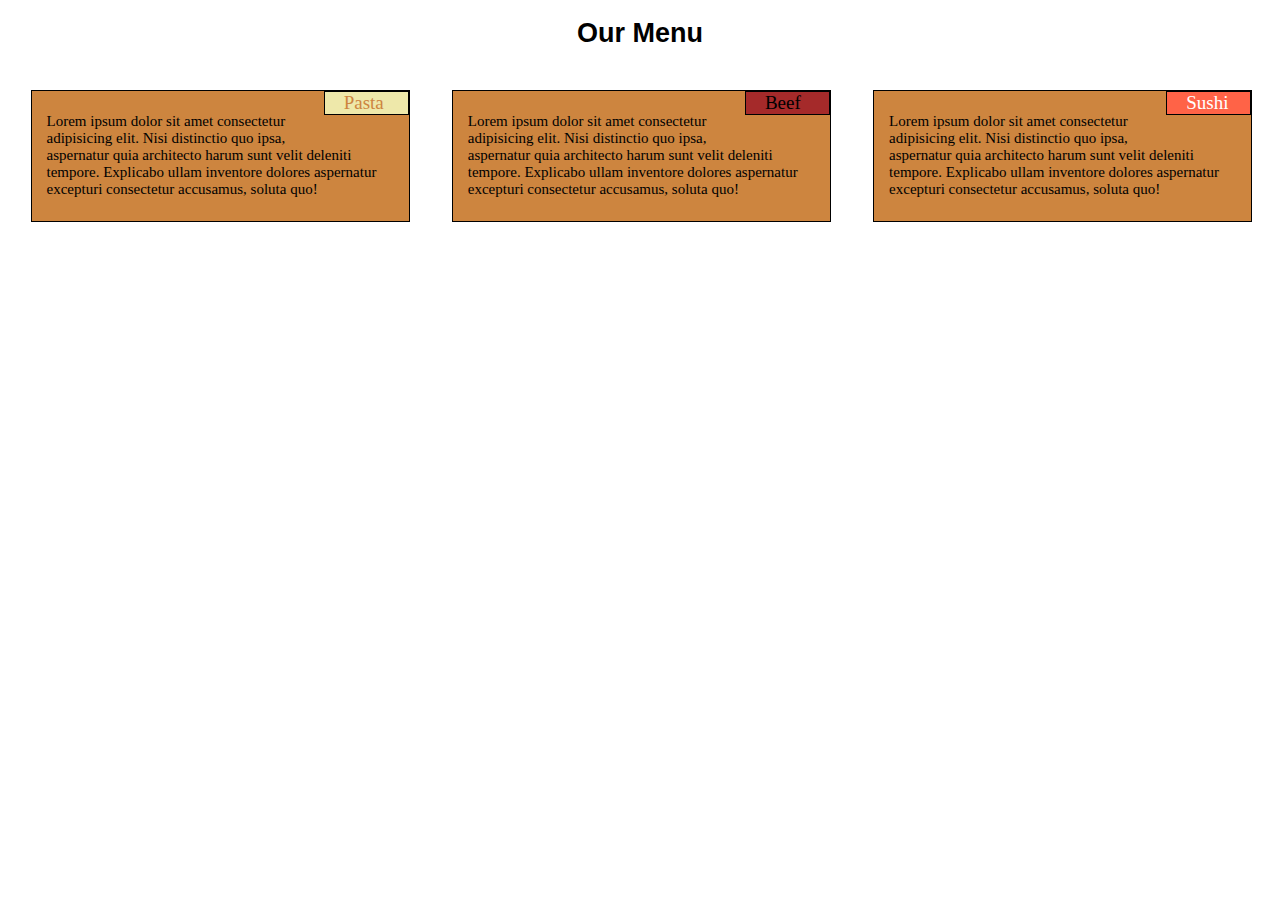
<file: module2-solution/index.html>
<!DOCTYPE html>
<html>
<head>
    <meta charset="UTF-8">
    <meta name="viewport" content="width=device-width, initial-scale=1.0">
    <link rel="stylesheet" href="css/style.css">
    <title>Assignment solution for Module2</title>
</head>
<body>
    <h1>Our Menu</h1>
    <div class="container">
        <div class="row">
            <div class="col-lg-4 col-md-6 col-sm-12">
                    <section class="p1">
                    <p id="p1">Pasta</p>
                  <article > Lorem ipsum dolor sit amet consectetur adipisicing elit. Nisi distinctio quo ipsa,
                     aspernatur quia architecto harum sunt velit deleniti tempore.
                     Explicabo ullam inventore dolores aspernatur excepturi consectetur accusamus, soluta quo!</article>
                    </section>
            </div>
            <div class="col-lg-4 col-md-6 col-sm-12">
                <section class="p2">
                    <p id="p2">Beef</p>
                     <article > Lorem ipsum dolor sit amet consectetur adipisicing elit. Nisi distinctio quo ipsa,
                            aspernatur quia architecto harum sunt velit deleniti tempore.
                            Explicabo ullam inventore dolores aspernatur excepturi consectetur accusamus, soluta quo!</article>
                        </section>
            </div>
            <div class="col-lg-4 col-md-12 col-sm-12">
                <section class="p3">
                    <p id="p3">Sushi</p>
                     <article >  Lorem ipsum dolor sit amet consectetur adipisicing elit. Nisi distinctio quo ipsa,
                            aspernatur quia architecto harum sunt velit deleniti tempore.
                            Explicabo ullam inventore dolores aspernatur excepturi consectetur accusamus, soluta quo!</article>
                        </section>
            </div>
    </div>
    </div>
</body>
</html>
</file>
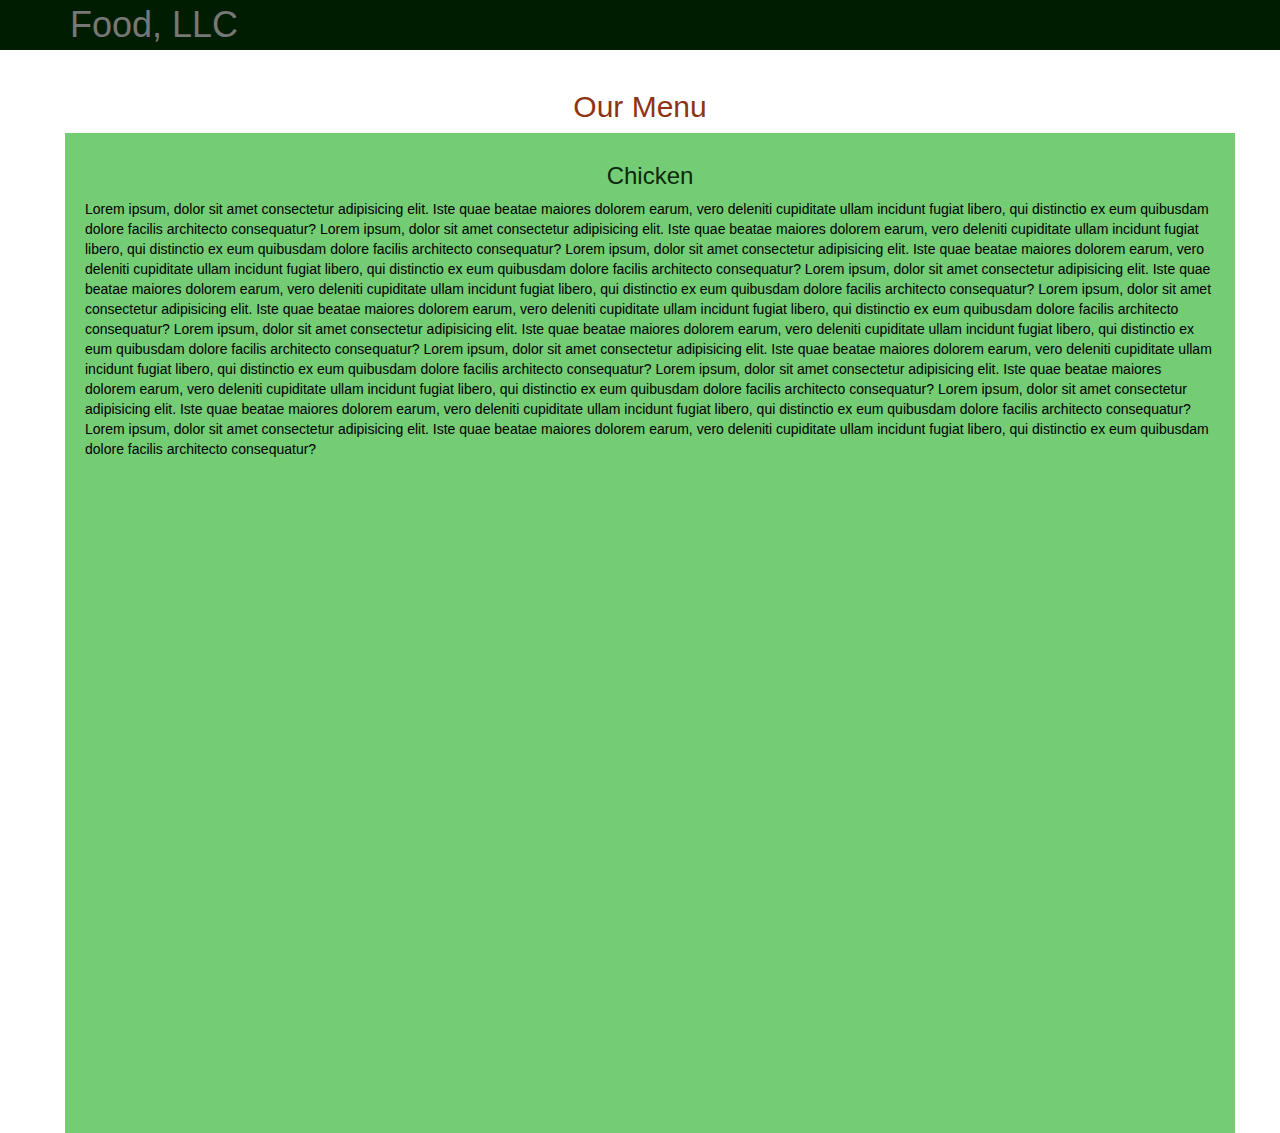
<file: module3-solution/index.html>
<!DOCTYPE html>
<html lang="en">
<head>
    <meta charset="UTF-8">
    <meta name="viewport" content="width=device-width, initial-scale=1.0">
    <meta http-equiv="X-UA-Compatible" content="ie=edge">
    
    <!-- Bootstrap CSS -->
    <link rel="stylesheet" href="css/bootstrap.min.css">
    <link rel="stylesheet" href="css/style.css">
    <title>module-3 solution</title>
</head>

<body>
    <header>
        <nav id="header-nav" class="navbar navbar-default">
            <div class="container">
                 <div class="navbar-header">
                            <div class="navbar-brand">
                                <h1>Food, LLC</h1>
                                </div>
                                <button class="navbar-toggle collapsed " type="button" data-toggle="collapse" data-target="#collapsable-nav"
                aria-controls="navbarText" aria-expanded="false" aria-label="Toggle navigation">
                    <span class="icon-bar"></span>
                    <span class="icon-bar"></span>
                    <span class="icon-bar"></span>
                  </button></div>
                  <div id="collapsable-nav" class="collapse navbar-collapse">
                  <ul id="nav-item" class="nav navbar-nav visible-xs">
                      <li><a href="#Chicken">Chicken</a></li>
                      <li><a href="">Beef</a></li>
                      <li><a href="">Sushi</a></li>
                  </ul>
           
            </div>
        </nav>
    </header>
    <!--Header ends here-->
<section>
    <h2>Our Menu</h2>
    <div class="container">
        <div class="row">
            <div class="col-md-12 col-sm-12 c0l-xs-12" id="Chicken"><h3>Chicken</h3>
            <p>Lorem ipsum, dolor sit amet consectetur adipisicing elit. Iste quae beatae maiores dolorem earum,
                 vero deleniti cupiditate ullam incidunt fugiat libero,
                 qui distinctio ex eum quibusdam dolore facilis architecto consequatur?
                 Lorem ipsum, dolor sit amet consectetur adipisicing elit. Iste quae beatae maiores dolorem earum,
                 vero deleniti cupiditate ullam incidunt fugiat libero,
                 qui distinctio ex eum quibusdam dolore facilis architecto consequatur?
                 Lorem ipsum, dolor sit amet consectetur adipisicing elit. Iste quae beatae maiores dolorem earum,
                 vero deleniti cupiditate ullam incidunt fugiat libero,
                 qui distinctio ex eum quibusdam dolore facilis architecto consequatur?
                 Lorem ipsum, dolor sit amet consectetur adipisicing elit. Iste quae beatae maiores dolorem earum,
                 vero deleniti cupiditate ullam incidunt fugiat libero,
                 qui distinctio ex eum quibusdam dolore facilis architecto consequatur?
                 Lorem ipsum, dolor sit amet consectetur adipisicing elit. Iste quae beatae maiores dolorem earum,
                 vero deleniti cupiditate ullam incidunt fugiat libero,
                 qui distinctio ex eum quibusdam dolore facilis architecto consequatur?
                 Lorem ipsum, dolor sit amet consectetur adipisicing elit. Iste quae beatae maiores dolorem earum,
                 vero deleniti cupiditate ullam incidunt fugiat libero,
                 qui distinctio ex eum quibusdam dolore facilis architecto consequatur?
                 Lorem ipsum, dolor sit amet consectetur adipisicing elit. Iste quae beatae maiores dolorem earum,
                 vero deleniti cupiditate ullam incidunt fugiat libero,
                 qui distinctio ex eum quibusdam dolore facilis architecto consequatur?
                 Lorem ipsum, dolor sit amet consectetur adipisicing elit. Iste quae beatae maiores dolorem earum,
                 vero deleniti cupiditate ullam incidunt fugiat libero,
                 qui distinctio ex eum quibusdam dolore facilis architecto consequatur?
                 Lorem ipsum, dolor sit amet consectetur adipisicing elit. Iste quae beatae maiores dolorem earum,
                 vero deleniti cupiditate ullam incidunt fugiat libero,
                 qui distinctio ex eum quibusdam dolore facilis architecto consequatur?
                 Lorem ipsum, dolor sit amet consectetur adipisicing elit. Iste quae beatae maiores dolorem earum,
                 vero deleniti cupiditate ullam incidunt fugiat libero,
                 qui distinctio ex eum quibusdam dolore facilis architecto consequatur?</p></div>
        </div>
    </div>

    
</section>
</body>

<!-- Optional JavaScript -->
    <!-- jQuery first, then Popper.js, then Bootstrap JS -->
    <script src="js/jquery.min.js"></script>
    <script src="js/jquery.js"></script>
    <script src="js/bootstrap.min.js"></script>
  
</html>
</file>
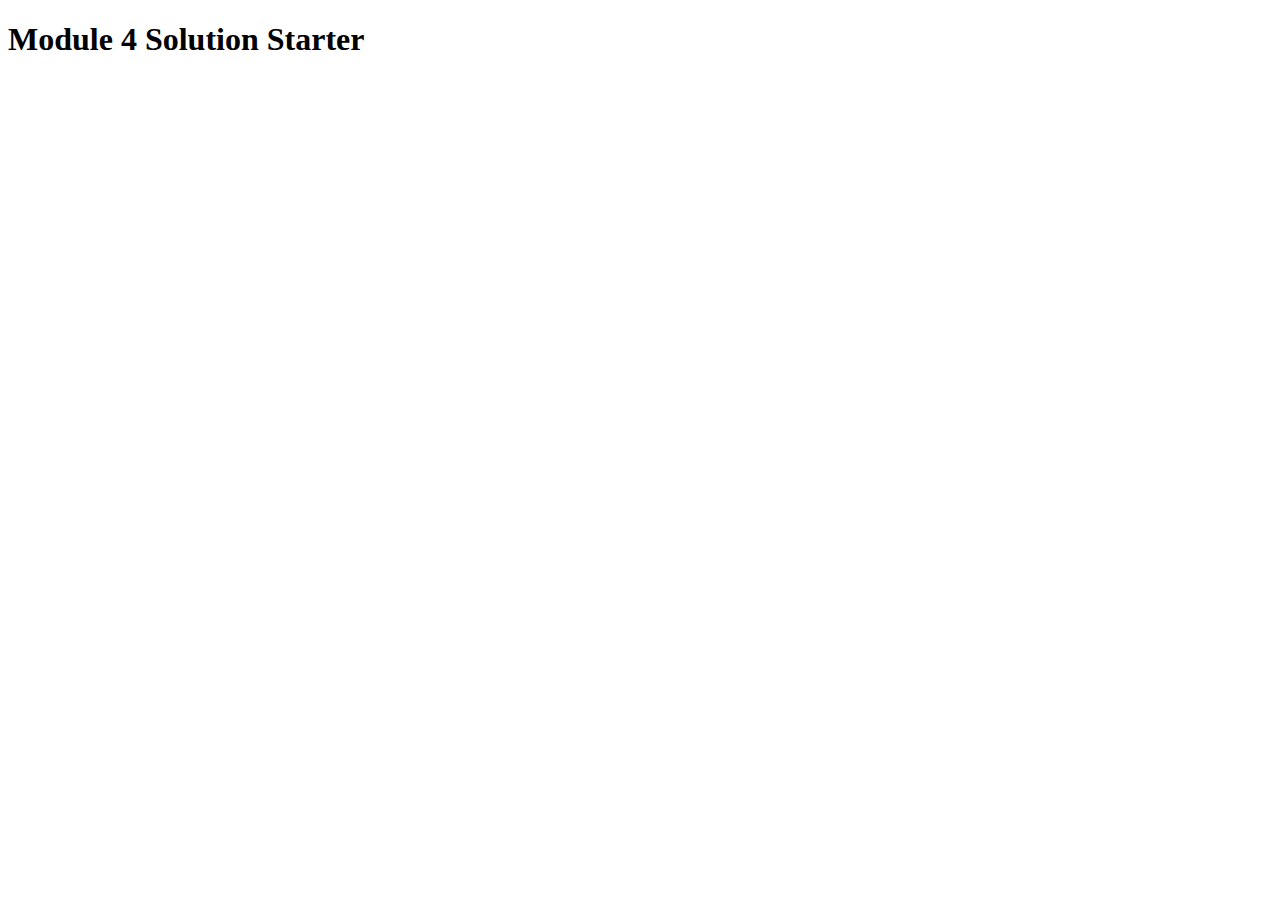
<file: module4-solution/index.html>
<!DOCTYPE html>
<html>
<head>
  <meta charset="utf-8">
  <title>Module 4 Solution Starter</title>
  <script src="SpeakHello.js"></script>
  <script src="SpeakGoodBye.js"></script>
  <script src="script.js"></script>
</head>
<body>
  <h1>Module 4 Solution Starter</h1>
</body>
</html>
</file>
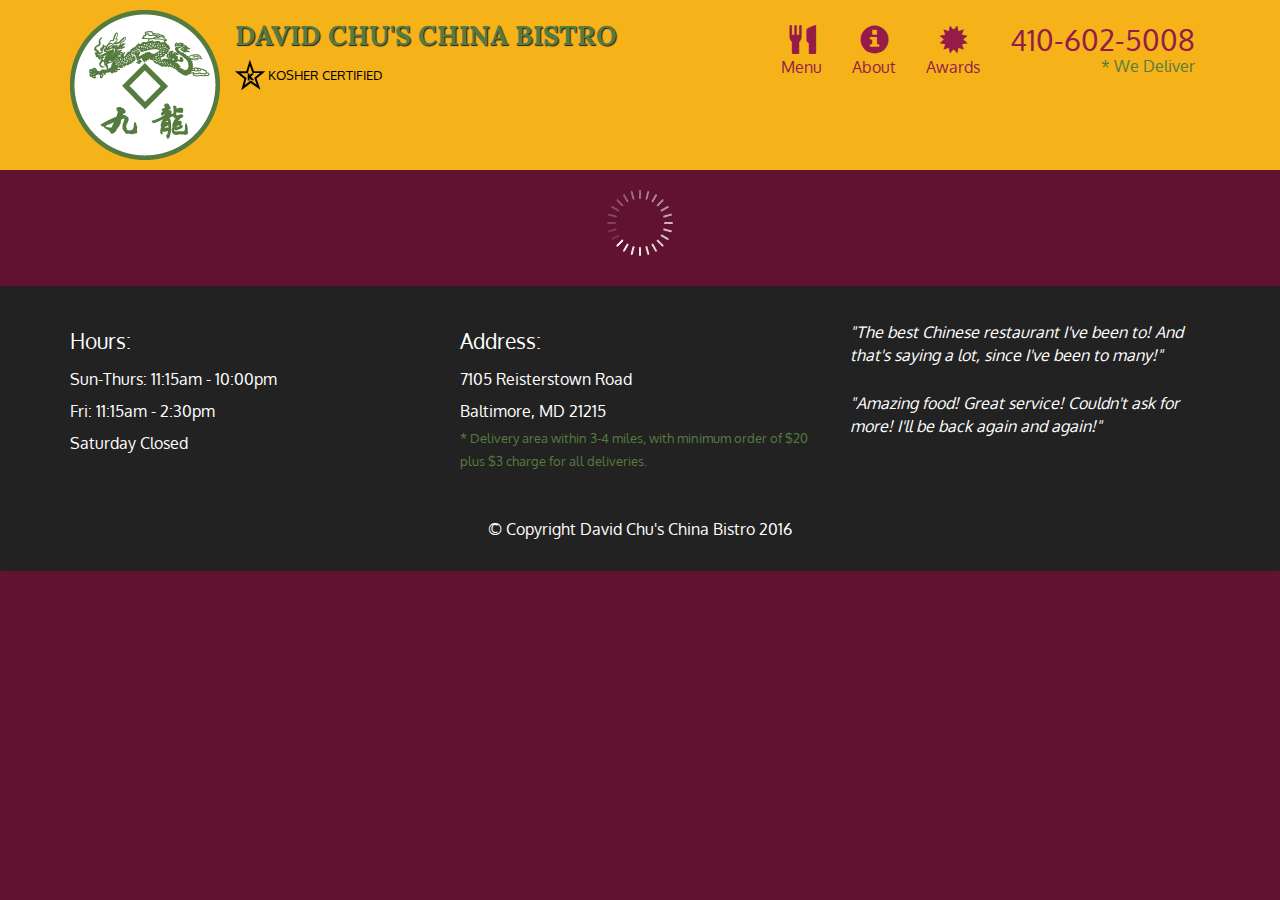
<file: module5-solution/index.html>
<!doctype html>
<html lang="en">
  <head>
    <meta charset="utf-8">
    <meta http-equiv="X-UA-Compatible" content="IE=edge">
    <meta name="viewport" content="width=device-width, initial-scale=1">
    <title>David Chu's China Bistro</title>
    <link rel="stylesheet" href="css/bootstrap.min.css">
    <link rel="stylesheet" href="css/styles.css">
    <link href='https://fonts.googleapis.com/css?family=Oxygen:400,300,700' rel='stylesheet' type='text/css'>
    <link href='https://fonts.googleapis.com/css?family=Lora' rel='stylesheet' type='text/css'>
  </head>
<body>
  <header>
    <nav id="header-nav" class="navbar navbar-default">
      <div class="container">
        <div class="navbar-header">
          <a href="index.html" class="pull-left visible-md visible-lg">
            <div id="logo-img" alt="Logo image"></div>
          </a>

          <div class="navbar-brand">
            <a href="index.html"><h1>David Chu's China Bistro</h1></a>
            <p>
              <img src="images/star-k-logo.png" alt="Kosher certification">
              <span>Kosher Certified</span>
            </p>
          </div>

          <button id="navbarToggle" type="button" class="navbar-toggle collapsed" data-toggle="collapse" data-target="#collapsable-nav" aria-expanded="false">
            <span class="sr-only">Toggle navigation</span>
            <span class="icon-bar"></span>
            <span class="icon-bar"></span>
            <span class="icon-bar"></span>
          </button>
        </div>
        
        <div id="collapsable-nav" class="collapse navbar-collapse">
           <ul id="nav-list" class="nav navbar-nav navbar-right">
            <li id="navHomeButton" class="visible-xs active">
              <a href="index.html">
                <span class="glyphicon glyphicon-home"></span> Home</a>
            </li>
            <li id="navMenuButton">
              <a href="#" onclick="$dc.loadMenuCategories();">
                <span class="glyphicon glyphicon-cutlery"></span><br class="hidden-xs"> Menu</a>
            </li>
            <li>
              <a href="#">
                <span class="glyphicon glyphicon-info-sign"></span><br class="hidden-xs"> About</a>
            </li>
            <li>
              <a href="#">
                <span class="glyphicon glyphicon-certificate"></span><br class="hidden-xs"> Awards</a>
            </li>
            <li id="phone" class="hidden-xs">
              <a href="tel:410-602-5008">
                <span>410-602-5008</span></a><div>* We Deliver</div>
            </li>
          </ul><!-- #nav-list -->
        </div><!-- .collapse .navbar-collapse -->
      </div><!-- .container -->
    </nav><!-- #header-nav -->
  </header>

  <div id="call-btn" class="visible-xs">
    <a class="btn" href="tel:410-602-5008">
    <span class="glyphicon glyphicon-earphone"></span>
    410-602-5008
    </a>
  </div>
  <div id="xs-deliver" class="text-center visible-xs">* We Deliver</div>

  <div id="main-content" class="container"></div>

  <footer class="panel-footer">
    <div class="container">
      <div class="row">
        <section id="hours" class="col-sm-4">
          <span>Hours:</span><br>
          Sun-Thurs: 11:15am - 10:00pm<br>
          Fri: 11:15am - 2:30pm<br>
          Saturday Closed
          <hr class="visible-xs">
        </section>
        <section id="address" class="col-sm-4">
          <span>Address:</span><br>
          7105 Reisterstown Road<br>
          Baltimore, MD 21215
          <p>* Delivery area within 3-4 miles, with minimum order of $20 plus $3 charge for all deliveries.</p>
          <hr class="visible-xs">
        </section>
        <section id="testimonials" class="col-sm-4">
          <p>"The best Chinese restaurant I've been to! And that's saying a lot, since I've been to many!"</p>
          <p>"Amazing food! Great service! Couldn't ask for more! I'll be back again and again!"</p>
        </section>
      </div>
      <div class="text-center">&copy; Copyright David Chu's China Bistro 2016</div>
    </div>
  </footer>

  <!-- jQuery (Bootstrap JS plugins depend on it) -->
  <script src="js/jquery-2.1.4.min.js"></script>
  <script src="js/bootstrap.min.js"></script>
  <script src="js/ajax-utils.js"></script>
  <script src="js/script.js"></script>
</body>
</html>
</file>
<file: module2-solution/css/style.css>
*{
    box-sizing: border-box;
}
.row{
    width: 100%;
}
h1{
    text-align: center;
    font-size: 27px; /* 75% of 15px*/
    font-family: Arial, Helvetica, sans-serif;
}
section{
    border: 1px solid black;
    width: 90%;
    background-color: peru;
    color: black;
    float: left;
    margin: 1.5em ;
    padding: 0 ; 
    font-size: 15px;

}
article{
    padding: 1.5em 1em;
    
}
p{
   margin-top: 0;
   position: relative;
   border: 1.5px solid black;
   padding: 0 1em;
   width: 85px;
   float:right; 
   font-size: 19px;/* 25% of 15px */
}

#p1{
    background-color: palegoldenrod;
    color: peru;

}
#p2{
    background-color: brown;
    color: black;
}
#p3{
    background-color: tomato;
    color: #ffffff;
}
/* desktop devices  */
@media(min-width:992px)
{
    .col-lg-4{
        float: left;
        width: 33.33%;
    }
    }

/* tablet devices */
@media(min-width:768px) and (max-width:991px)
{
    .col-md-12, .col-md-6{
        float: left;
        
    }
    .col-md-6{
        width: 50%;
        margin:0;
    }
    .col-md-12{
        width: 103%;
        margin-top: 1em;
        position: relative;
    
    }
    .p1{
        margin-right: -1em;
    }
    .p2{
        margin-left: 0;
        margin-right: -1em;
    }
    .p3{
        margin-right: 0;
    }
}

/* mobile device view */
@media(max-width:767px)
{
    .col-sm-12{
        width: 100%;
        margin: 2em;
    }
}
</file>
<file: module3-solution/css/style.css>
body{
    background-color:fffafa;
}
#header-nav{
    background-color: #011d01;
    color: #fffafa;
    border: 0;
    border-radius: 0;

}
h1{
    margin-top: -10px;
    padding-top: 0;
}
#nav-item{
    margin-top: 0;
    margin-bottom: 0;
    text-align: center;
    background-color: #2f4f4f;
    color:#000000;
}
#nav-item a:hover{
    background-color: peachpuff;
    color: #000000;
}
h2{
    text-align: center;
    color: #8f3413;
}
h3{
    text-align: center;
    color: #0b290b;
}
.col-md-12, .col-sm-12, .col-xs-12{
    background-color: #74cc74;
    color: #000000;
    height: 1000px;
    margin: 0 10px;
    padding:10px 20px;
}
.col-xs-12{
    margin: 0 20px;
}
section{
    overflow: auto;
}
</file>
<file: module5-solution/css/styles.css>
body {
  font-size: 16px;
  color: #fff;
  background-color: #61122f;
  font-family: 'Oxygen', sans-serif;
}

/** HEADER **/
#header-nav {
  background-color: #f6b319;
  border-radius: 0;
  border: 0;
}

#logo-img {
  background: url('../images/restaurant-logo_large.png') no-repeat;
  width: 150px;
  height: 150px;
  margin: 10px 15px 10px 0;
}

.navbar-brand {
  padding-top: 25px;
}
.navbar-brand h1 { /* Restaurant name */
  font-family: 'Lora', serif;
  color: #557c3e;
  font-size: 1.5em;
  text-transform: uppercase;
  font-weight: bold;
  text-shadow: 1px 1px 1px #222;
  margin-top: 0;
  margin-bottom: 0;
  line-height: .75;
}
.navbar-brand a:hover, .navbar-brand a:focus {
  text-decoration: none;
}
.navbar-brand p { /* Kosher cert */
  color: #000;
  text-transform: uppercase;
  font-size: .7em;
  margin-top: 15px;
}
.navbar-brand p span { /* Star-K */
  vertical-align: middle;
}

#nav-list {
  margin-top: 10px;
}
#nav-list a {
  color: #951C49;
  text-align: center;
}
#nav-list a:hover {
  background: #E7E7E7;
}
#nav-list a span {
  font-size: 1.8em;
}

#phone {
  margin-top: 5px;
}
#phone a { /* Phone number */
  text-align: right;
  padding-bottom: 0;
}
#phone div { /* We Deliver */
  color: #557c3e;
  text-align: right;
  padding-right: 15px;
}

.navbar-header button.navbar-toggle, .navbar-header .icon-bar {
  border: 1px solid #61122f;
}
.navbar-header button.navbar-toggle {
  clear: both;
  margin-top: -30px;
}
/* END HEADER */

/* FOOTER */
.panel-footer {
  margin-top: 30px;
  padding-top: 35px;
  padding-bottom: 30px;
  background-color: #222;
  border-top: 0;
}
.panel-footer div.row {
  margin-bottom: 35px;
}
#hours, #address {
  line-height: 2;
}
#hours > span, #address > span {
  font-size: 1.3em;
}
#address p {
  color: #557c3e;
  font-size: .8em;
  line-height: 1.8;
}
#testimonials {
  font-style: italic;
}
#testimonials p:nth-child(2) {
  margin-top: 25px;
}
/* END FOOTER */



/* HOME PAGE */
.container .jumbotron {
  box-shadow: 0 0 50px #3F0C1F;
  border: 2px solid #3F0C1F;
}

#menu-tile, #specials-tile, #map-tile {
  height: 250px;
  width: 100%;
  margin-bottom: 15px;
  position: relative;
  border: 2px solid #3F0C1F;
  overflow: hidden;
}
#menu-tile:hover, #specials-tile:hover, #map-tile:hover {
  box-shadow: 0 1px 5px 1px #cccccc;
}
#menu-tile {
  background: url('../images/menu-tile.jpg') no-repeat;
  background-position: center;
}
#specials-tile {
  background: url('../images/specials-tile.jpg') no-repeat;
  background-position: center;
}
#menu-tile span, #specials-tile span, #map-tile span {
  position: absolute;
  bottom: 0;
  right: 0;
  width: 100%;
  text-align: center;
  font-size: 1.6em;
  text-transform: uppercase;
  background-color: #000;
  color: #fff;
  opacity: .8;
}
/* END HOME PAGE */

/* MENU CATEGORIES PAGE */
.category-tile { 
  position: relative;
  border: 2px solid #3F0C1F;
  overflow: hidden;
  width: 200px;
  height: 200px;
  margin: 0 auto 15px;
}
.category-tile span {
  position: absolute;
  bottom: 0;
  right: 0;
  width: 100%;
  text-align: center;
  font-size: 1.2em;
  text-transform: uppercase;
  background-color: #000;
  color: #fff;
  opacity: .8;
}
.category-tile:hover {
  box-shadow: 0 1px 5px 1px #cccccc;
}

#menu-categories-title + div {
  margin-bottom: 50px;
}
/* END MENU CATEGORIES PAGE */

/* SINGLE CATEGORY PAGE */
.menu-item-tile {
  margin-bottom: 25px;
}
.menu-item-tile hr {
  width: 80%;
}
.menu-item-tile .menu-item-price {
  font-size: 1.1em;
  text-align: right;
  margin-top: -15px;
  margin-right: -15px;
}
.menu-item-tile .menu-item-price span {
  font-size: .6em;
}
.menu-item-photo {
  position: relative;
  border: 2px solid #3F0C1F; 
  overflow: hidden;
  padding: 0;
  margin-right: -15px;
  margin-left: auto;
  margin-bottom: 20px;
  max-width: 250px;
}
.menu-item-photo div {
  position: absolute;
  bottom: 0;
  right: 0;
  width: 80px;
  background-color: #557c3e;
  text-align: center;
}
.menu-item-description {
  padding-right: 30px;
}
h3.menu-item-title {
  margin: 0 0 10px;
}
.menu-item-details {
  font-size: .9em;
  font-style: italic;
}
/* END SINGLE CATEGORY PAGE */


/********** Large devices only **********/
@media (min-width: 1200px) {
  .container .jumbotron {
    background: url('../images/jumbotron_1200.jpg') no-repeat;
    height: 675px;
  }
}

/********** Medium devices only **********/
@media (min-width: 992px) and (max-width: 1199px) {
  /* Header */
  #logo-img {
    background: url('../images/restaurant-logo_medium.png') no-repeat;
    width: 100px;
    height: 100px;
    margin: 5px 5px 5px 0;
  }
  /* End Header */

  /* Home Page */
  .container .jumbotron {
    background: url('../images/jumbotron_992.jpg') no-repeat;
    height: 558px;
  }
  /* End Home Page */
}

/********** Small devices only **********/
@media (min-width: 768px) and (max-width: 991px) {
  /* Home Page */
  .container .jumbotron {
    background: url('../images/jumbotron_768.jpg') no-repeat;
    height: 432px;
  }
  /* End Home Page */
}

/********** Extra small devices only **********/
@media (max-width: 767px) {
  /* Header */
  .navbar-brand {
    padding-top: 10px;
    height: 80px;
  }
  .navbar-brand h1 { /* Restaurant name */
    padding-top: 10px;
    font-size: 5vw; /* 1vw = 1% of viewport width */
  }
  .navbar-brand p { /* Kosher cert */
    font-size: .6em;
    margin-top: 12px;
  }
  .navbar-brand p img { /* Star-K */
    height: 20px;
  }

  #collapsable-nav a { /* Collapsed nav menu text */
    font-size: 1.2em;
  }
  #collapsable-nav a span { /* Collapsed nav menu glyph */
    font-size: 1em;
    margin-right: 5px;
  }

  #call-btn > a {
    font-size: 1.5em;
    display: block;
    margin: 0 20px;
    padding: 10px;
    border: 2px solid #fff;
    background-color: #f6b319;
    color: #951c49;
  }
  #xs-deliver {
    margin-top: 5px;
    font-size: .7em;
    letter-spacing: .1em;
    text-transform: uppercase;
  }
  /* End Header */

  /* Footer */
  .panel-footer section {
    margin-bottom: 30px;
    text-align: center;
  }
  .panel-footer section:nth-child(3) {
    margin-bottom: 0; /* margin already exists on the whole row */
  }
  .panel-footer section hr {
    width: 50%;
  }
  /* End Footer */

  /* Home Page */
  .container .jumbotron {
    margin-top: 30px;
    padding: 0;
  }
  #menu-tile, #specials-tile {
    width: 360px;
    margin: 0 auto 15px;
  }

  .menu-item-photo {
    margin-right: auto;
  }
  .menu-item-tile .menu-item-price {
    text-align: center;
  }
  .menu-item-description {
    text-align: center;;
  }
}


/********** Super extra small devices Only :-) (e.g., iPhone 4) **********/
@media (max-width: 479px) {
  /* Header */
  .navbar-brand h1 { /* Restaurant name */
    padding-top: 5px;
    font-size: 6vw;
  }
  /* End Header */
  
  /* Home page */
  #menu-tile, #specials-tile {
    width: 280px;
    margin: 0 auto 15px;
  }

  .col-xxs-12 {
    position: relative;
    min-height: 1px;
    padding-right: 15px;
    padding-left: 15px;
    float: left;
    width: 100%;
  }
}
</file>
